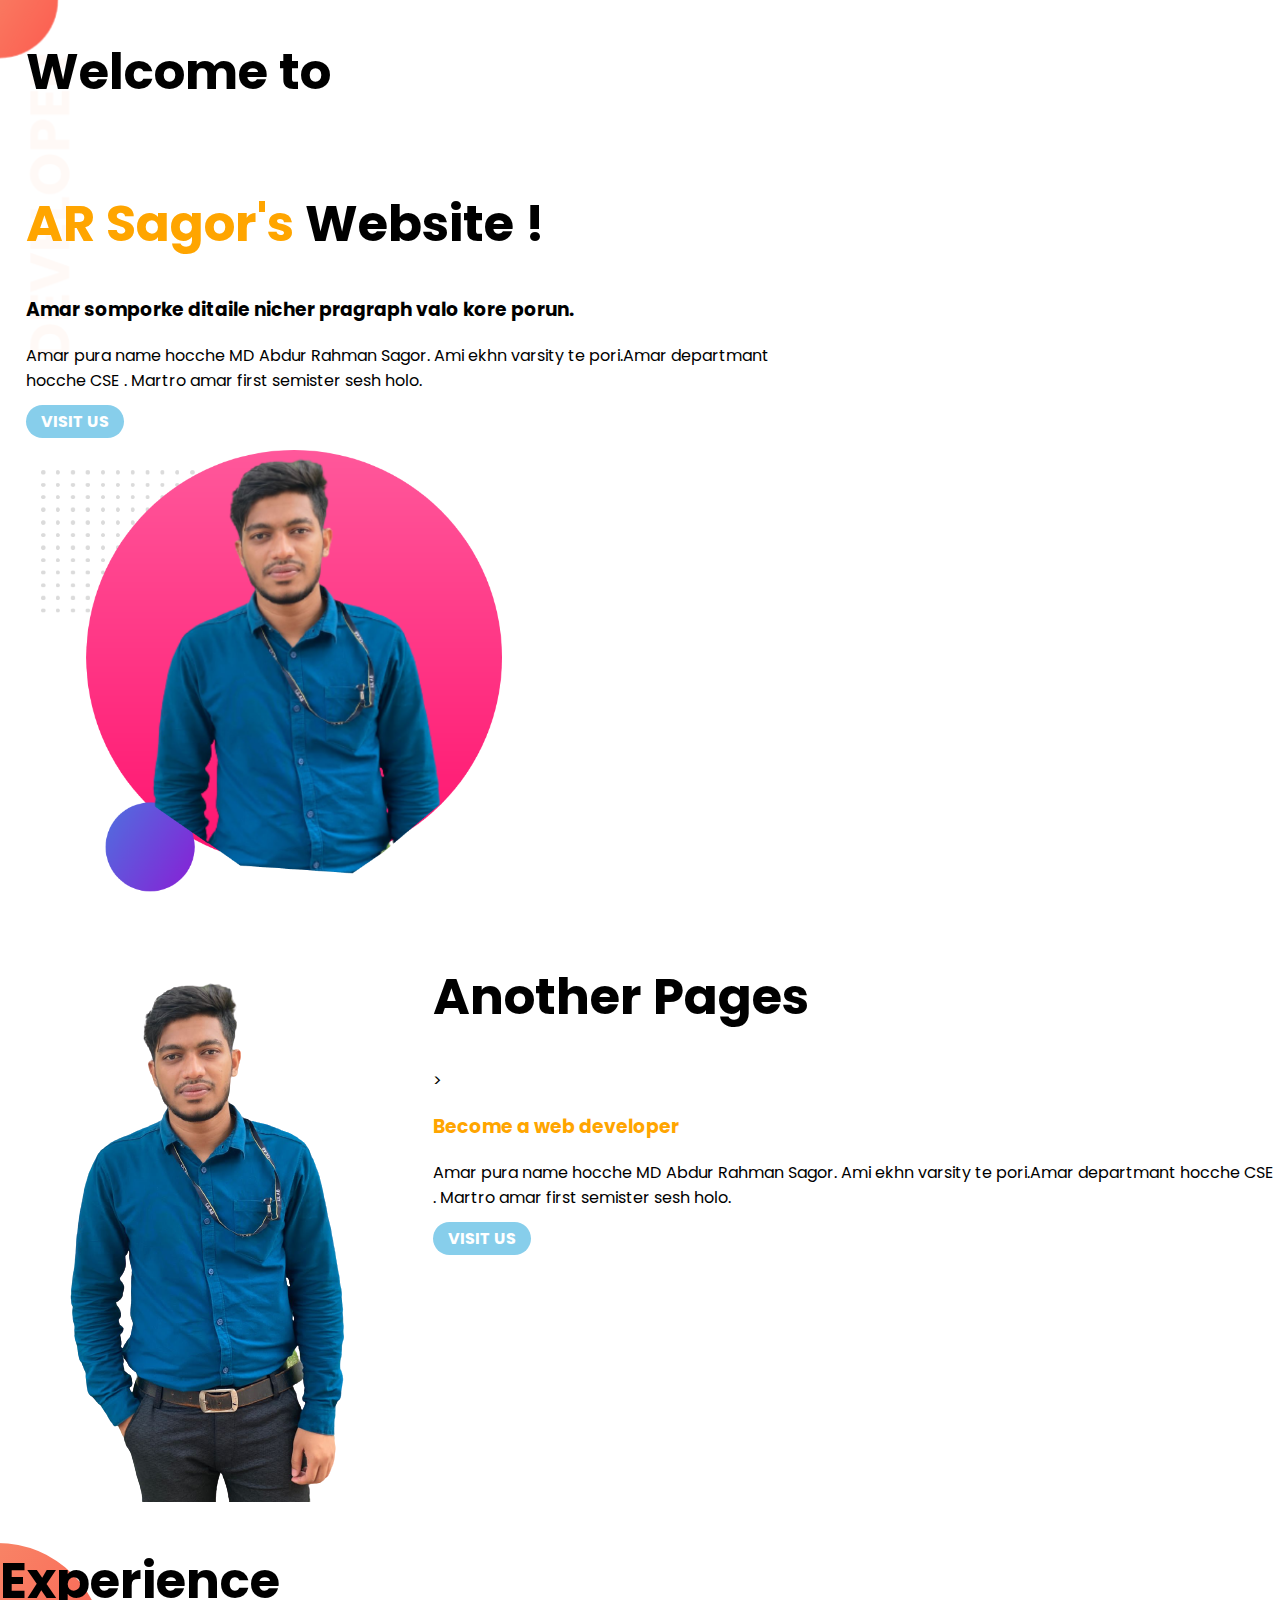
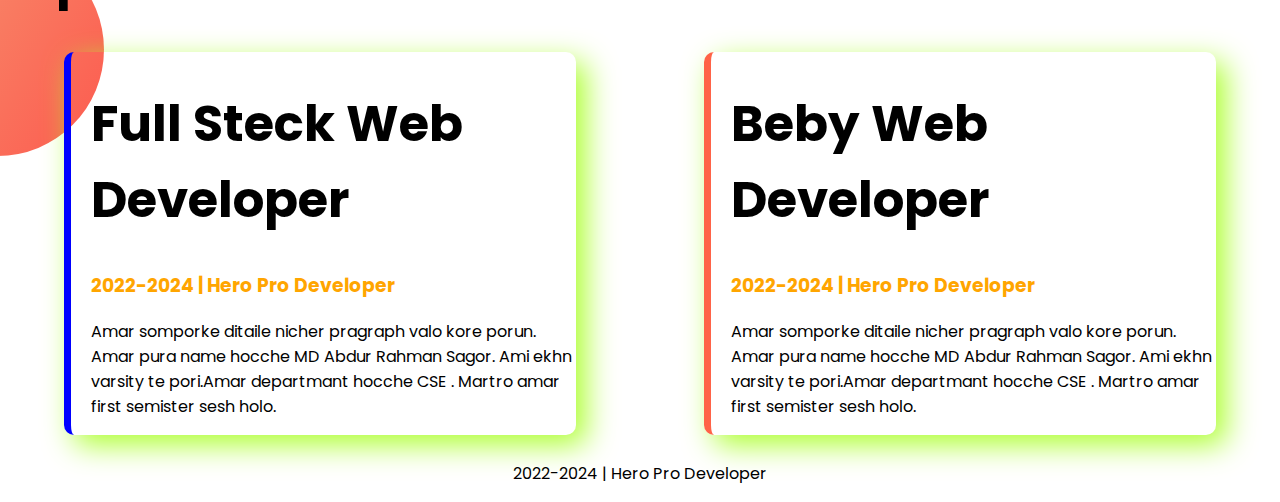
<file: index.html>
<!DOCTYPE html>
<html lang="en">

<head>
    <meta charset="UTF-8">
    <meta http-equiv="X-UA-Compatible" content="IE=edge">
    <meta name="" content="width=device-width, initial-scale=1.0">
    <title>SAgor's web</title>

    <link rel="stylesheet" href="style1.css">
    <link rel="preconnect" href="https://fonts.googleapis.com">
    <link rel="preconnect" href="https://fonts.gstatic.com" crossorigin>
    <link href="https://fonts.googleapis.com/css2?family=Poppins&display=swap" rel="stylesheet">


</head>

<body>

    <section class="top-banner flex-containar">
        <div class="half-width">
            <h1>Welcome to <br><br>
                <span class="orange">AR Sagor's </span> Website !
            </h1>
            <h3>
                Amar somporke ditaile nicher pragraph valo kore porun.
            </h3>

            <p>Amar pura name hocche MD Abdur Rahman Sagor.
                Ami ekhn varsity te pori.Amar departmant hocche CSE
                . Martro amar first semister sesh holo.

            <p><a class="link-button" target="blank" href="https://www.facebook.com/ar.sagor.75/">
                    VISIT US</a></p>

            </p>

            <div class="half-width">
                <img src="my-bg2.png" alt="">


            </div>
    </section>

    <section class="flex-containar">
        <div class="half-width2 ">
            <img src="/IMG-20220425-WA0007-removebg-preview(1).png" alt="">
        </div>

        <div class="half-width2">
            <h1>Another Pages</h1>>
            <h3 class="orange">Become a web developer</h3>
            <p>Amar pura name hocche MD Abdur Rahman Sagor.
                Ami ekhn varsity te pori.Amar departmant hocche CSE
                . Martro amar first semister sesh holo.</p>
            <a class="link-button" target="blank" href="https://www.facebook.com/ar.sagor.75/">
                VISIT US</a>
        </div>
    </section>

    <section class="experience-area">
        <h1>Experience</h1>
        <div class="flex-containar">
            <div id="border" class="shadow-item">
                <h1>Full Steck Web Developer</h1>
                <h3 class="orange">2022-2024 | Hero Pro Developer</h3>
                <p>Amar somporke ditaile nicher pragraph valo kore porun.
                    Amar pura name hocche MD Abdur Rahman Sagor. Ami ekhn varsity te pori.Amar departmant hocche CSE .
                    Martro amar first semister sesh holo.</p>
            </div>
            <div id="beby-border" class="shadow-item">
                <h1>Beby Web Developer</h1>
                <h3 class="orange">2022-2024 | Hero Pro Developer</h3>
                <p>Amar somporke ditaile nicher pragraph valo kore porun.
                    Amar pura name hocche MD Abdur Rahman Sagor. Ami ekhn varsity te pori.Amar departmant hocche CSE .
                    Martro amar first semister sesh holo.</p>
            </div>
        </div>
    </section>


</body>
<footer>
    <p>
        2022-2024 | Hero Pro Developer
    </p>
</footer>

</html>
</file>
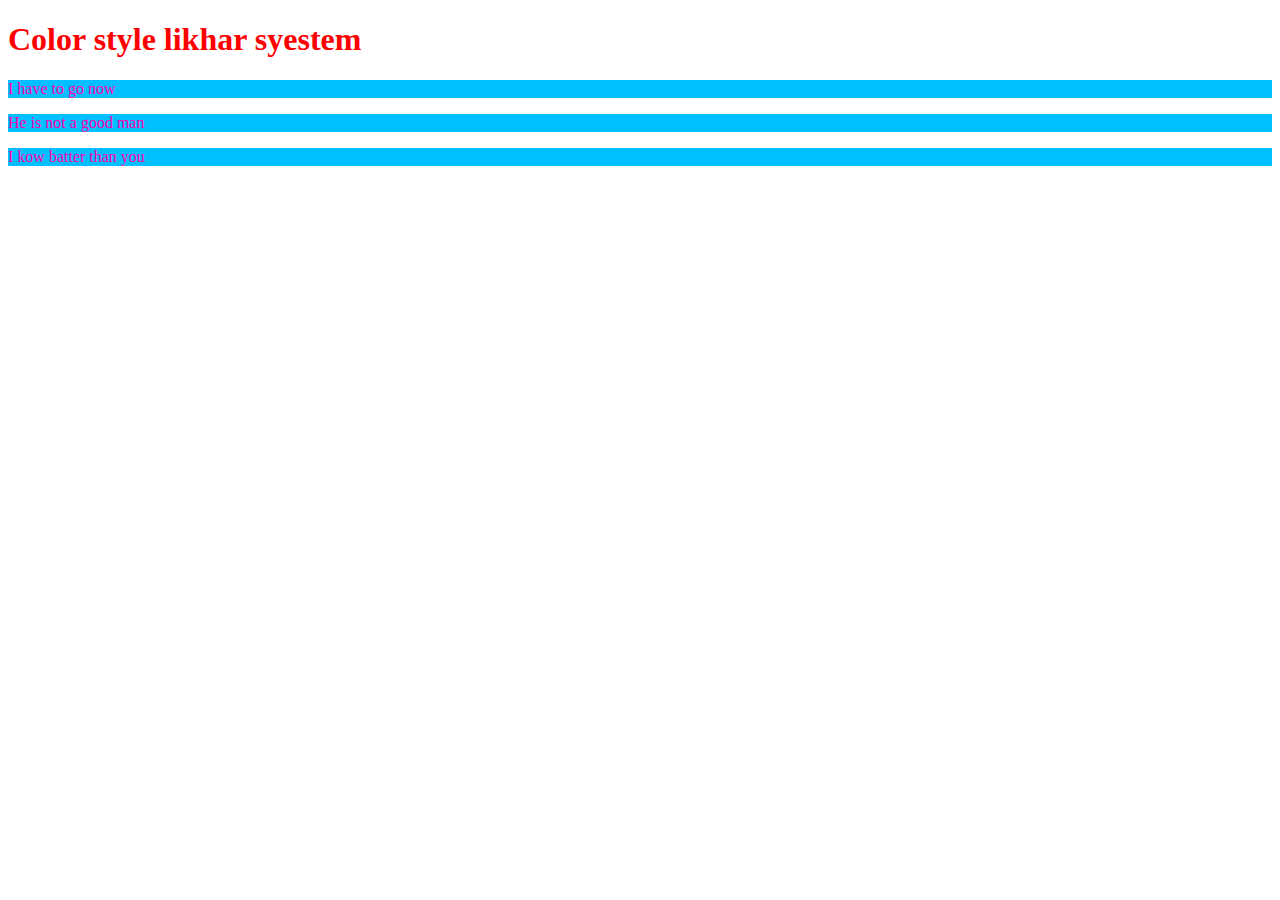
<file: module-2.html>
<!DOCTYPE html>
<html lang="en">
<head>
    <meta charset="UTF-8">
    <meta http-equiv="X-UA-Compatible" content="IE=edge">
    <meta name="viewport" content="width=device-width, initial-scale=1.0">
    <title>besice csc module-2</title>

    <style>
            p{
                color:rgb(255, 0, 174);     
                background-color: deepskyblue;  
             }
             h1{color:red;} 
             
    </style>
</head>
<body>
    <h1>Color style likhar syestem</h1>
    <p> I have to go now </p>
    <p>He is not a good man</p>
    <p> I kow batter than you </p>






</body>
</html>
</file>
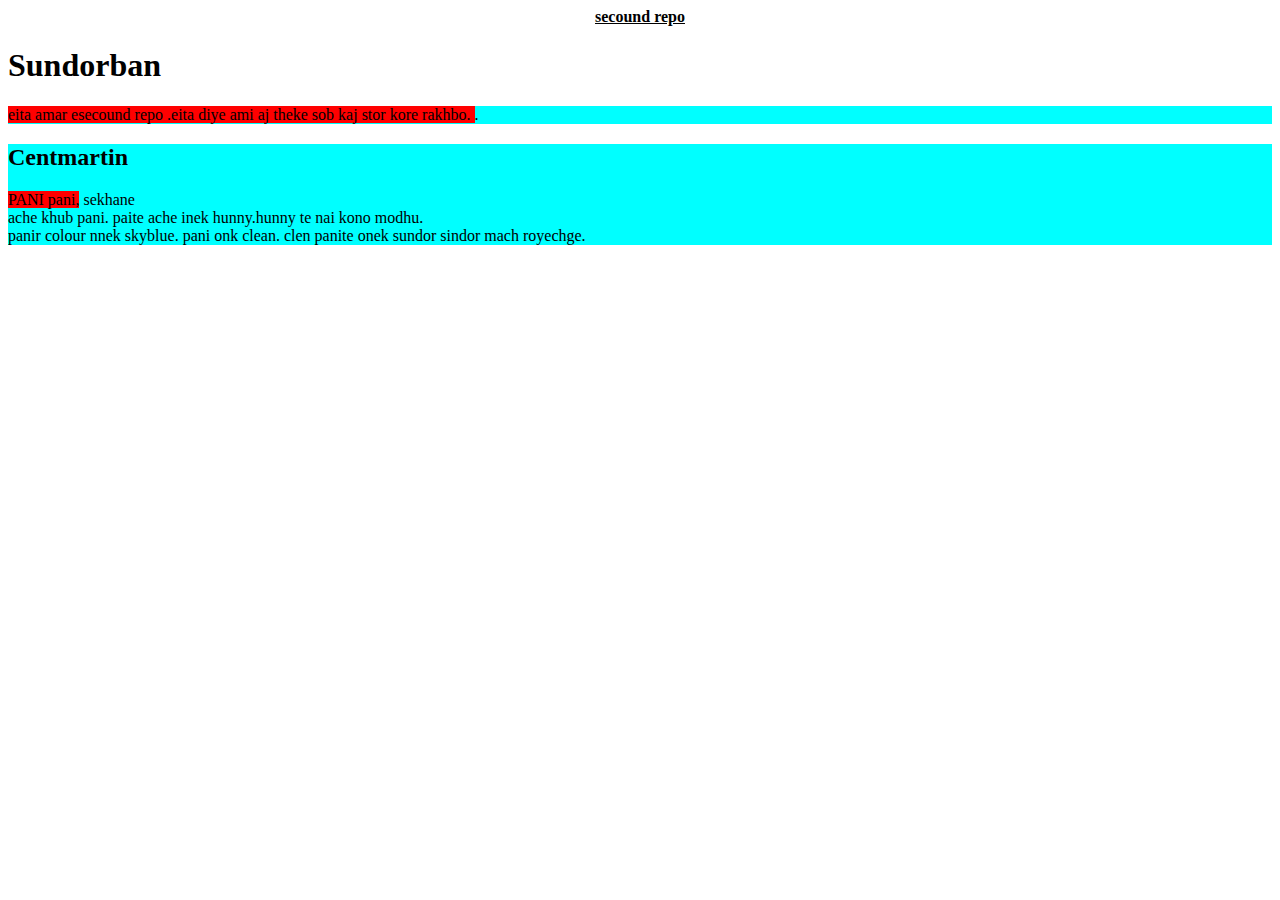
<file: module.2/blog.html>
<!DOCTYPE html>
<html lang="en">
<head>
    <meta charset="UTF-8">
    <meta http-equiv="X-UA-Compatible" content="IE=edge">
    <meta name="viewport" content="width=device-width, initial-scale=1.0">
    <title>Document</title>

    
   
<style>
        .blog{background-color: aqua;}
        .r{background-color: red;}
</style>



</head>
<body>

    <center><b><u>secound repo</u></b></center>
    <h1>
        Sundorban
    </h1>

   <div class="blog" hight 50px; width 60%;>
    <p> 
        <sman class="r">eita amar esecound repo .eita diye ami aj theke sob kaj stor 
            kore rakhbo.
        </sman>.
    </p>
   </div>
    
    <div class="blog">
        <h2><span>Centmartin</span></h2>
        <p>
          <span class="r">  PANI pani,</span> sekhane <br>ache khub pani. paite ache inek hunny.hunny te nai kono modhu.<br>  
            panir colour nnek skyblue. pani onk clean. clen panite onek sundor sindor mach royechge.
        </p>
    
    
    </div>
</body>
</html>
</file>
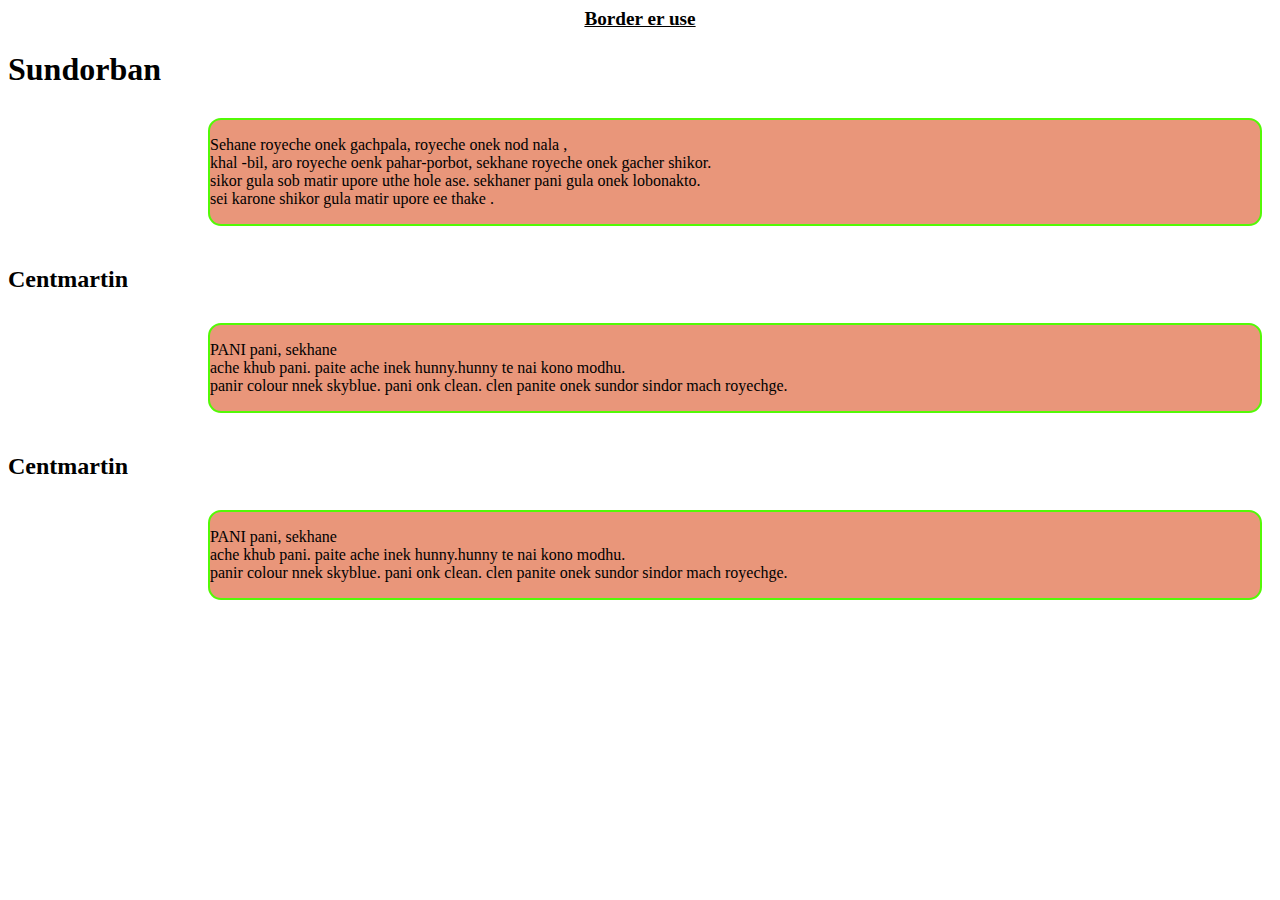
<file: module.2/border.html>
<!DOCTYPE html>
<html lang="en">
<head>
    <meta charset="UTF-8">
    <meta http-equiv="X-UA-Compatible" content="IE=edge">
    <meta name="viewport" content="width=device-width, initial-scale=1.0">
    <title>Document</title>


   <style>
            .blog{  background-color: darksalmon;
                    border: 2px solid rgb(83, 249, 6);
                    border-radius: 13px;
                    margin: 30px 10px 40px 200px;}
            
   </style>
        



</head>
<body>
    
    <center><b><u><big>Border er use</big></u></b></center>
    <h1>
        Sundorban
    </h1>

   <div class="blog" >
    <p> 
        <sman class="r">Sehane</sman> royeche onek gachpala, royeche onek nod nala ,<br>khal -bil,
         aro royeche oenk pahar-porbot, sekhane royeche onek gacher shikor.<br>sikor gula sob matir upore uthe hole ase.
         sekhaner pani gula onek lobonakto.<br>sei karone shikor gula matir upore ee thake .
    </p>
   </div>
    
   <h2><span>Centmartin</span></h2>
    <div class="blog">
       
        <p>
          <span class="r">  PANI pani,</span> sekhane <br>ache khub pani. paite ache inek hunny.hunny te nai kono modhu.<br>  
            panir colour nnek skyblue. pani onk clean. clen panite onek sundor sindor mach royechge.
        </p>
    
    
    </div>

    <h2><span>Centmartin</span></h2>
    <div class="blog">
      
        <p>
          <span class="r">  PANI pani,</span> sekhane <br>ache khub pani. paite ache inek hunny.hunny te nai kono modhu.<br>  
            panir colour nnek skyblue. pani onk clean. clen panite onek sundor sindor mach royechge.
        </p>
    
    
    </div>









</body>
</html>
</file>
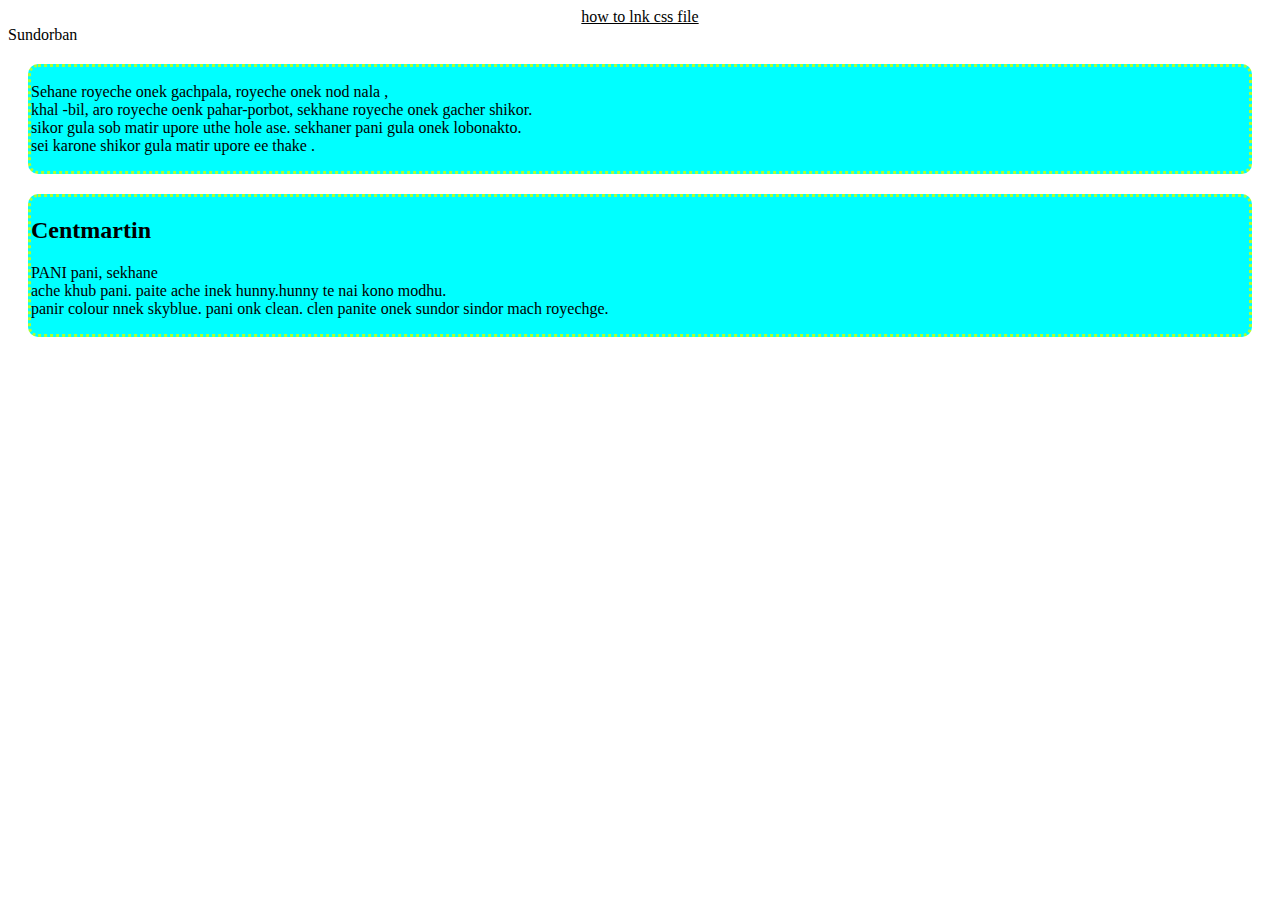
<file: module.2/css-link.html>
<!DOCTYPE html>
<html lang="en">
<head>
    <meta charset="UTF-8">
    <meta http-equiv="X-UA-Compatible" content="IE=edge">
    <meta name="viewport" content="width=device-width, initial-scale=1.0">
    <title>Document</title>
        <link rel="stylesheet" href="external.css">
</head>
<body>
    







<center>
   <u>how to lnk css file</u></center>
        Sundorban
    </h1>

   <div class="blog" hight 50px; width 60%;>
    <p> 
        <sman class="r">Sehane</sman> royeche onek gachpala, royeche onek nod nala ,<br>khal -bil,
         aro royeche oenk pahar-porbot, sekhane royeche onek gacher shikor.<br>sikor gula sob matir upore uthe hole ase.
         sekhaner pani gula onek lobonakto.<br>sei karone shikor gula matir upore ee thake .
    </p>
   </div>
    
    <div class="blog">
        <h2><span>Centmartin</span></h2>
        <p>
          <span class="r">  PANI pani,</span> sekhane <br>ache khub pani. paite ache inek hunny.hunny te nai kono modhu.<br>  
            panir colour nnek skyblue. pani onk clean. clen panite onek sundor sindor mach royechge.
        </p>
    
</body>
</html>
</file>
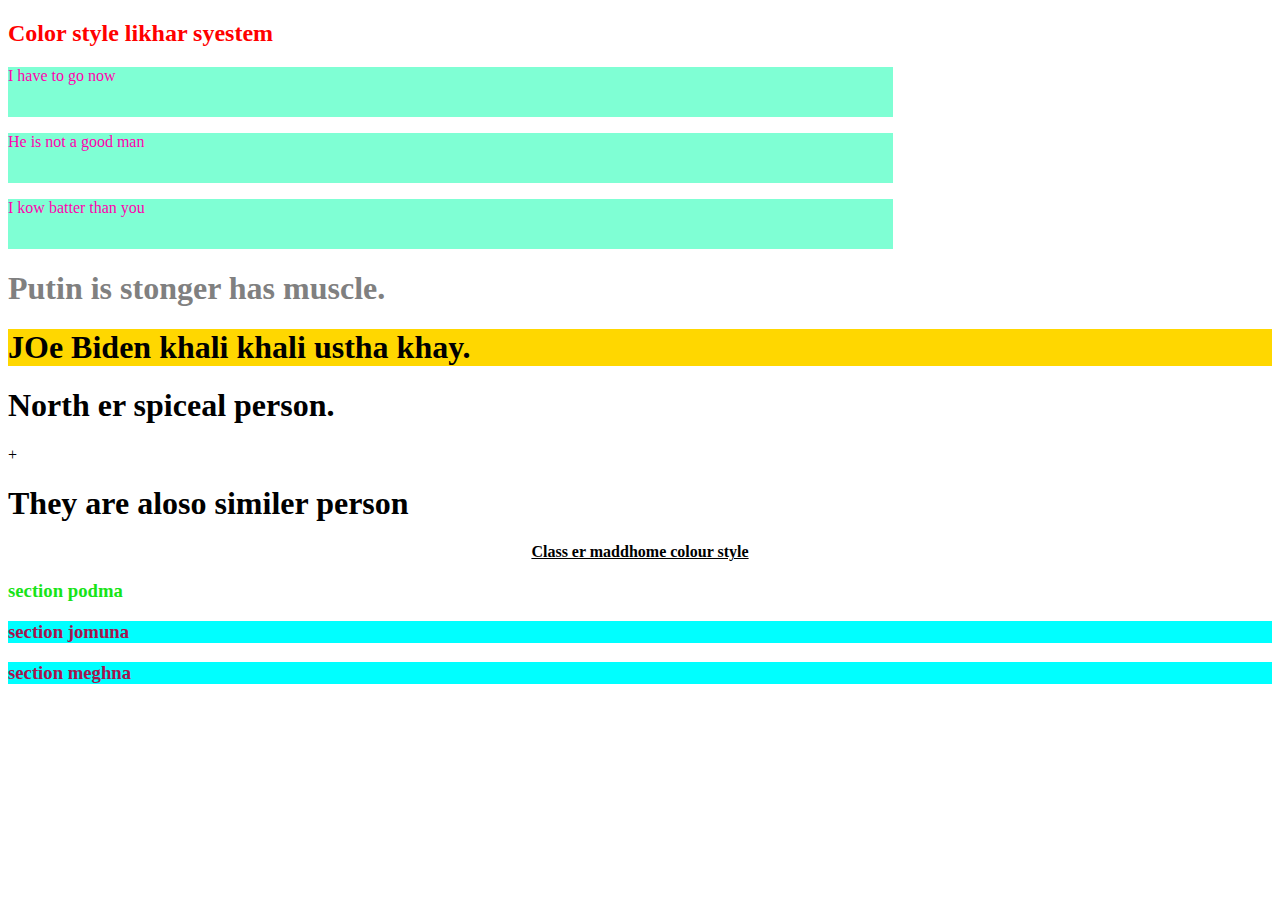
<file: module.2/module-2( color,bg color, hight.html>
<!DOCTYPE html>
<html lang="en">
<head>
    <meta charset="UTF-8">
    <meta http-equiv="X-UA-Compatible" content="IE=edge">
    <meta name="viewport" content="width=device-width, initial-scale=1.0">
    <title>besice csc module-2</title>

    <style>
            p{
                color:rgb(255, 0, 174);  
                background-color: aquamarine;     
                height: 50px;
                width: 70%;
             }  

             h2{color:red;} 
           #russia{color: grey;}
           #usa{background-color: gold;}   
           .p{color: rgb(23, 228, 23);} 
           .j{background-color: aqua; color: rgb(165, 19, 78);} 
             
    </style>
</head>
<body>
    <h2>Color style likhar syestem</h2>
    <p> I have to go now </p>
    <p>He is not a good man</p>
    <p> I kow batter than you </p>
    
  
    <h1 id="russia">Putin is stonger has muscle.</h1>
    <h1 id="usa">JOe Biden khali khali ustha khay.</h1>
    <h1>North er spiceal person.</h1>+                       
    <h1>They are aloso  similer person</h1>
            <center><b><u>Class er maddhome colour style</u></b></center>
    <h3 class="p">section podma</h3>
    <h3 class="j">section jomuna</h3>
    <h3 class="j">section meghna</h3>



</body>
</html>
</file>
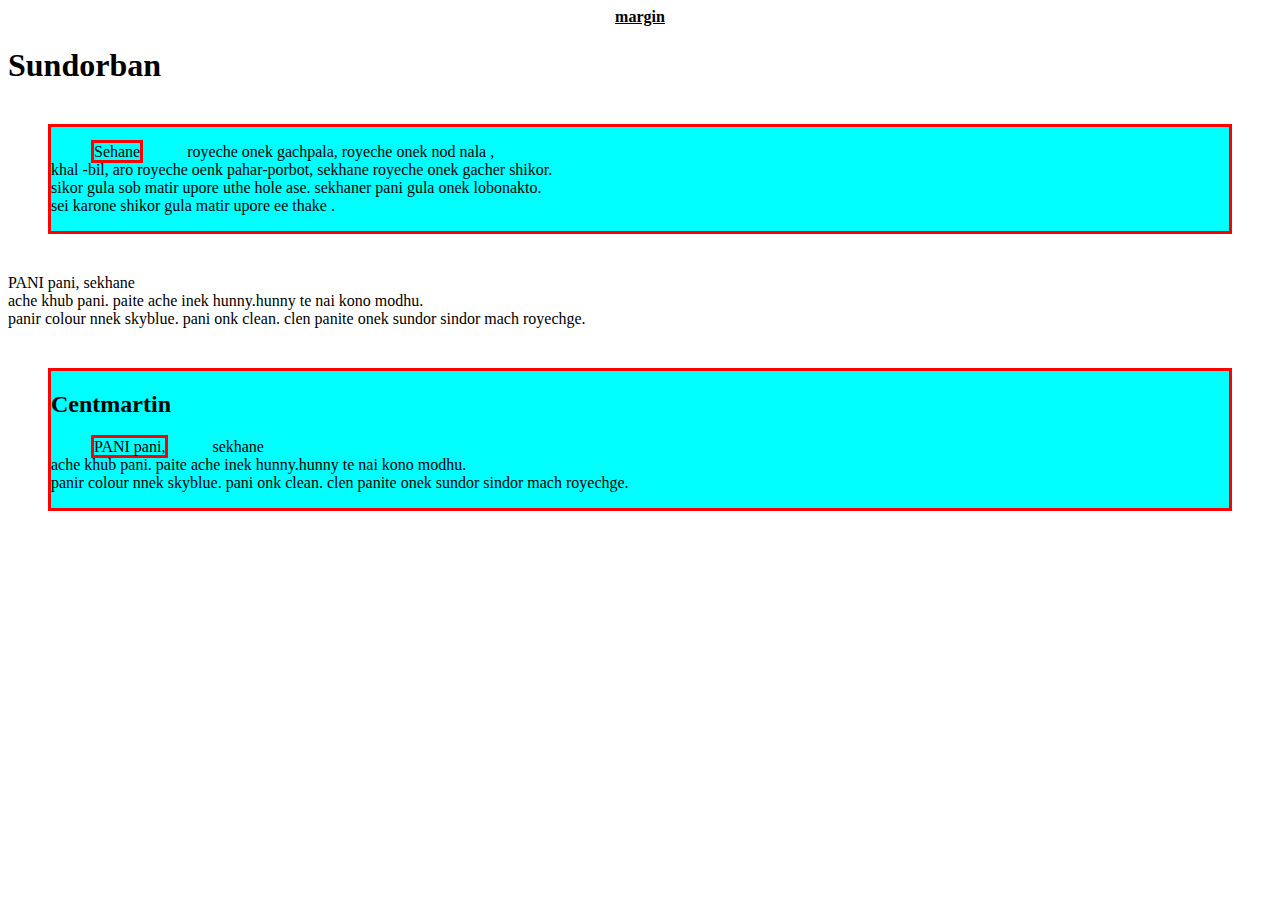
<file: module.2/padding takxt.html>
<!DOCTYPE html>
<html lang="en">
<head>
    <meta charset="UTF-8">
    <meta http-equiv="X-UA-Compatible" content="IE=edge">
    <meta name="viewport" content="width=device-width, initial-scale=1.0">
    <title>Document</title>

   
<style>
        .r{background-color: aqua;
        margin: 40px;
        border: solid red;
        
        }
       
</style>



</head>
<body>

    <center><b><u>margin</u></b></center>
    <h1>
        Sundorban
    </h1>

   <div class="r" hight 50px; width 60%;>
    <p> 
        <sman class="r">Sehane</sman> royeche onek gachpala, royeche onek nod nala ,<br>khal -bil,
         aro royeche oenk pahar-porbot, sekhane royeche onek gacher shikor.<br>sikor gula sob matir upore uthe hole ase.
         sekhaner pani gula onek lobonakto.<br>sei karone shikor gula matir upore ee thake .
    </p>
   </div>
    
    <div class="r>
        <h2><span>Centmartin</span></h2>
        <p>
          <span class="r">  PANI pani,</span> sekhane <br>ache khub pani. paite ache inek hunny.hunny te nai kono modhu.<br>  
            panir colour nnek skyblue. pani onk clean. clen panite onek sundor sindor mach royechge.
        </p>
    
    
    </div>
    
    <div class="r">
        <h2><span>Centmartin</span></h2>
        <p>
          <span class="r">  PANI pani,</span> sekhane <br>ache khub pani. paite ache inek hunny.hunny te nai kono modhu.<br>  
            panir colour nnek skyblue. pani onk clean. clen panite onek sundor sindor mach royechge.
        </p>
    
    
    </div>
</body>
</html>
</file>
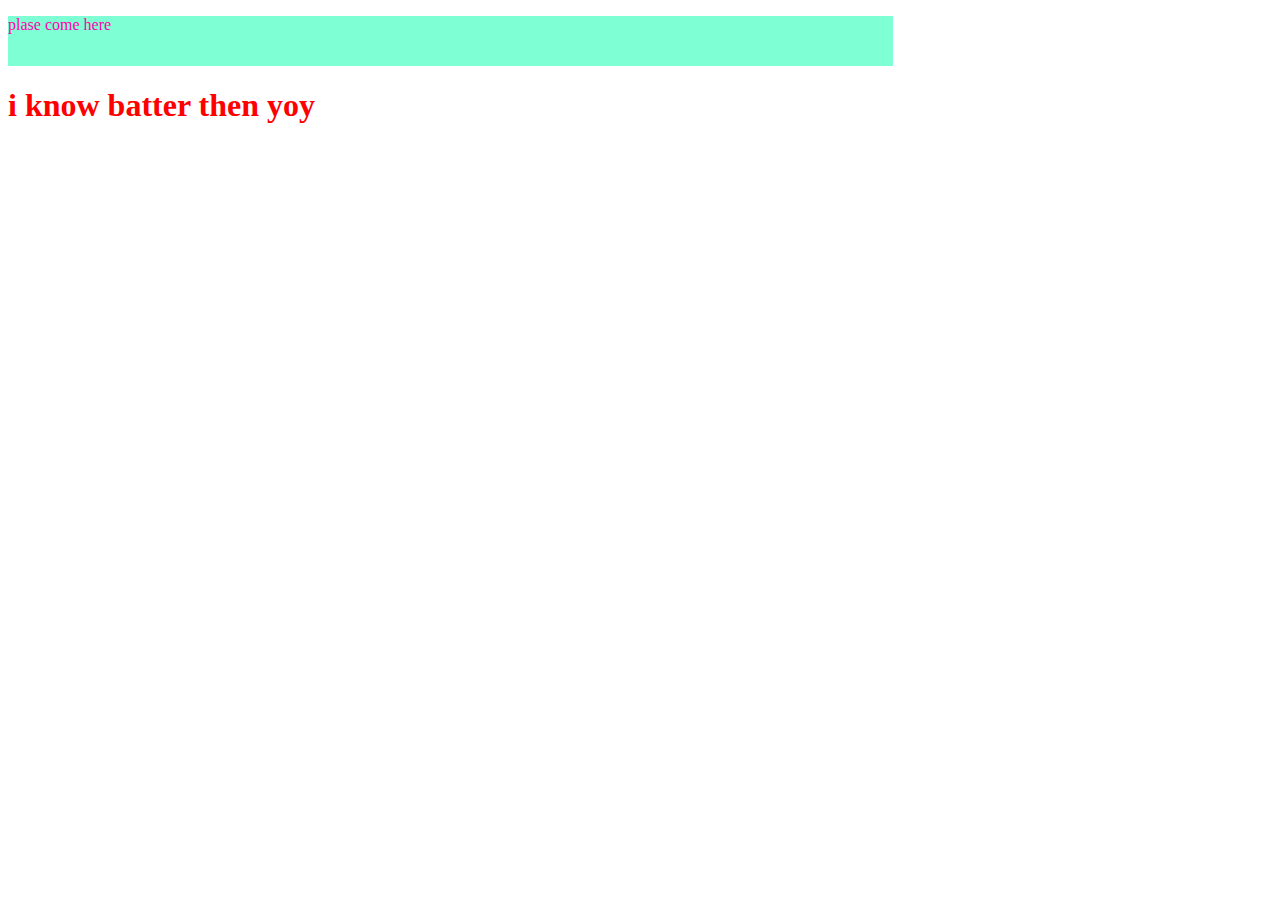
<file: module.2/size.html>
<!DOCTYPE html>
<html lang="en">
<head>
    <meta charset="UTF-8">
    <meta http-equiv="X-UA-Compatible" content="IE=edge">
    <meta name="viewport" content="width=device-width, initial-scale=1.0">
    <title>Document</title>


    <style>
        p{
            color:rgb(255, 0, 174);  
            background-color: aquamarine;     
            height: 50px;
            width: 70%;
         }  
         h1{color:red;} 
         
</style>

</head>

<p>plase come here</p>
<h1>i know batter then yoy</h1>
<body>
    
</body>
</html>
</file>
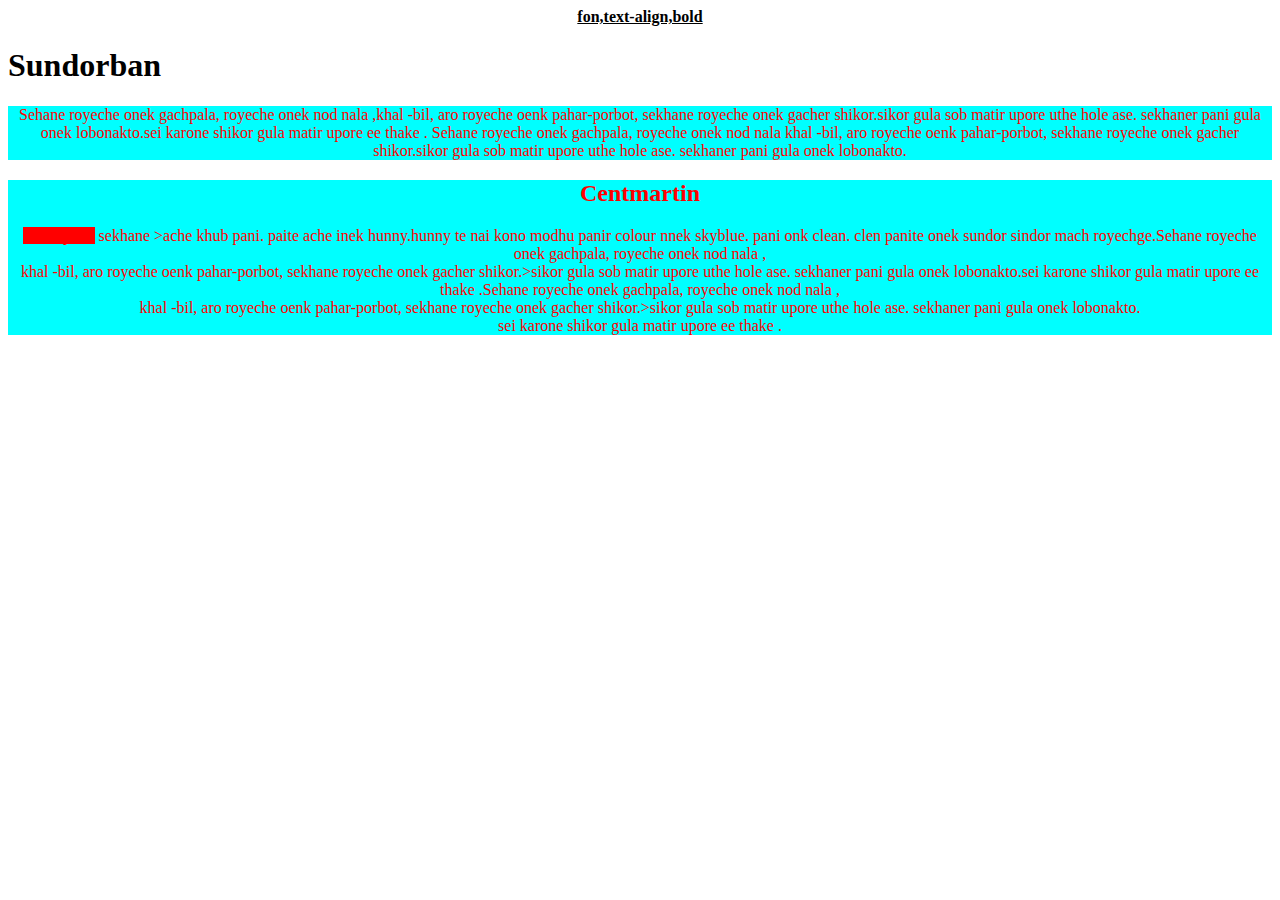
<file: module.2/text-align,fontchange,bold.html>
<!DOCTYPE html>
<html lang="en">
<head>
    <meta charset="UTF-8">
    <meta http-equiv="X-UA-Compatible" content="IE=edge">
    <meta name="viewport" content="width=device-width, initial-scale=1.0">
    <title>Document</title>

    
   
<style>
        .blog{    text-align: center;                        
            background-color: aqua; 
            color: red;
        }
        
        .r{background-color: red;}
</style>



</head>
<body>

    <center><b><u>fon,text-align,bold</u></b></center>
    <h1>
        Sundorban
    </h1>

   <div class="blog" hight 50px; width 60%;>
    <p> 
        Sehane royeche onek gachpala, royeche onek nod nala ,khal -bil,
         aro royeche oenk pahar-porbot, sekhane royeche onek gacher shikor.sikor gula sob matir upore uthe hole ase.
         sekhaner pani gula onek lobonakto.sei karone shikor gula matir upore ee thake .
         Sehane royeche onek gachpala, royeche onek nod nala khal -bil,
         aro royeche oenk pahar-porbot, sekhane royeche onek gacher shikor.sikor gula sob matir upore uthe hole ase.
         sekhaner pani gula onek lobonakto.<sei karone shikor gula matir upore ee thake .
    </p>
   </div>
    
    <div class="blog">
        <h2><span>Centmartin</span></h2>
        <p>
          <span class="r">  PANI pani,</span> sekhane >ache khub pani. paite ache inek hunny.hunny te nai kono modhu 
            panir colour nnek skyblue. pani onk clean. clen panite onek sundor sindor mach royechge.Sehane royeche onek gachpala, royeche onek nod nala ,<br>khal -bil,
            aro royeche oenk pahar-porbot, sekhane royeche onek gacher shikor.>sikor gula sob matir upore uthe hole ase.
            sekhaner pani gula onek lobonakto.sei karone shikor gula matir upore ee thake .Sehane royeche onek gachpala, royeche onek nod nala ,<br>khal -bil,
            aro royeche oenk pahar-porbot, sekhane royeche onek gacher shikor.>sikor gula sob matir upore uthe hole ase.
            sekhaner pani gula onek lobonakto.<br>sei karone shikor gula matir upore ee thake .
        </p>
    
    
    </div>
</body>
</html>
</file>
<file: style1.css>
body {
    font-family: 'Poppins', sans-serif;
    margin: 0;
}

h1 {
    font-size: 50px;
}

.orange {
    color: orange;
}

.flex-containar {
    display: flex;
    margin-bottom: 26px;
}

.half-width {
    width: 60%;
    padding-left: 2%;
}

.half-widt2 {
    width: 60%;
    padding-right: 60px;

}

.half-widt2 image {
    width: 90%;
}


.half-width img {
    width: 100%;
}

.link-button {
    text-decoration: none;

    background-color: skyblue;
    font-weight: 700;
    padding: 5px 15px;
    border-radius: 50px;
    color: white;

}


.top-banner {
    background-image: url(/img/top-banner.png);
    background-repeat: no-repeat;
}

.experience-area {
    background-image: url(img/exp-bg.png);
    background-repeat: no-repeat;
}

.shadow-item {
    box-shadow: 10px 10px 30px greenyellow;
    width: 40%;
    margin-left: 5%;
    margin-right: 5%;
    padding-left: 20px;
    border-radius: 10px;


}

#border {
    border-left: 7px solid blue;
}

#beby-border {
    border-left: 7px solid tomato;
}

footer p {
    text-align: center;
}
</file>
<file: module.2/external.css>
.blog{
    background-color: aqua;
    border: dotted greenyellow;
    margin: 20px;
    border-radius: 10px;
    text-align: justify;
  display: block;
    font-weight: 100;
}
</file>
